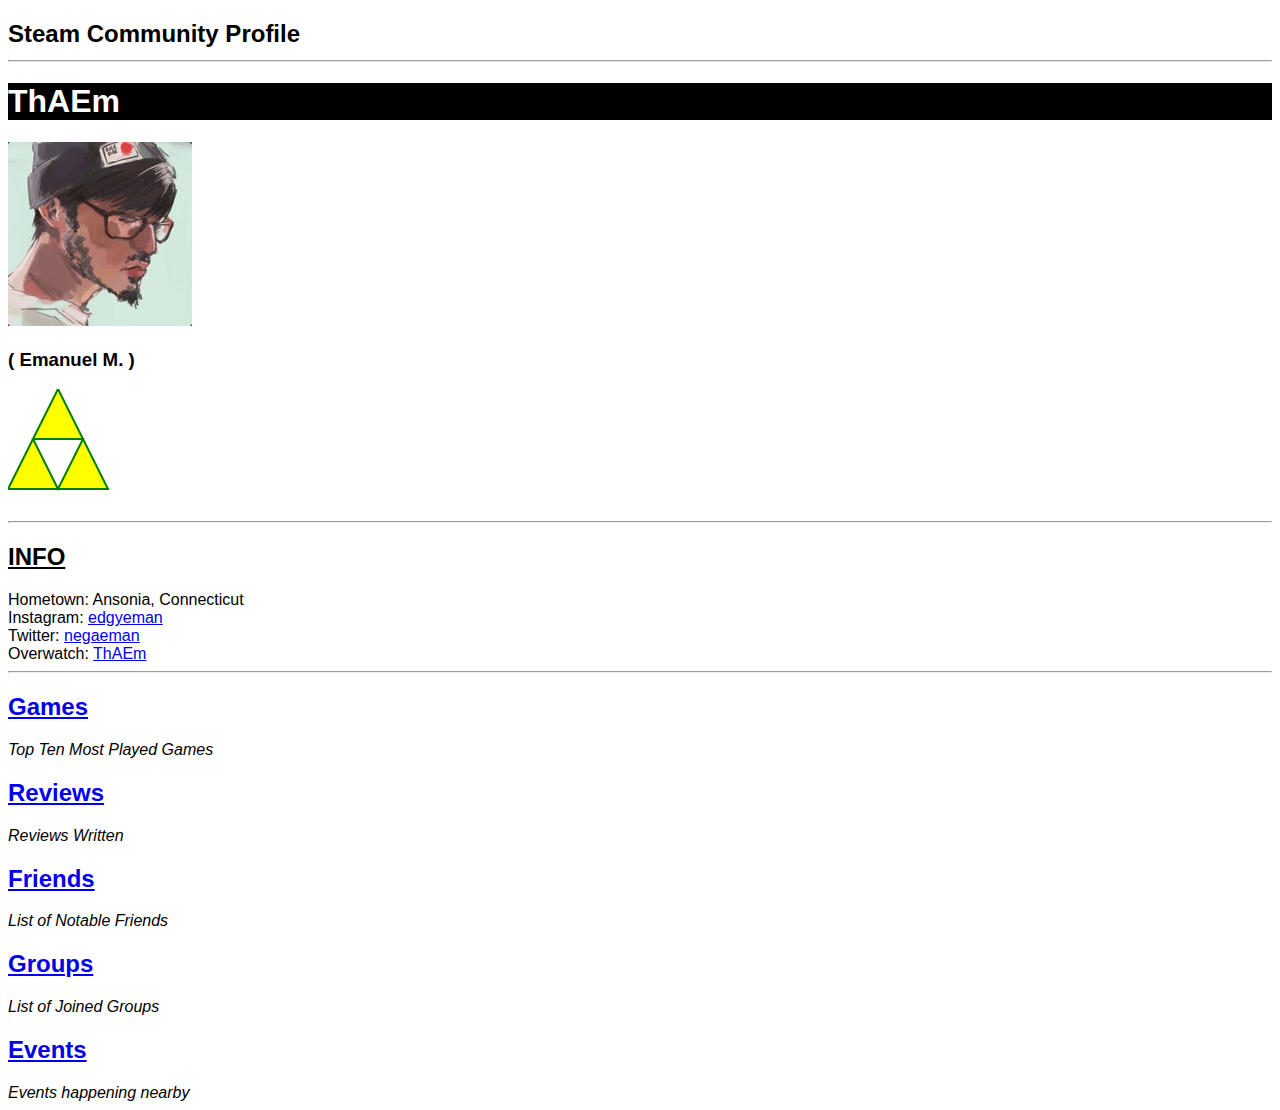
<file: docs/index.html>
<!doctype html>
<html>
<head>
  <title>ThAEm's Profile</title>
  <link id="favicon" rel="icon" type="image/x-icon" href="images/favicon.ico">
  <link rel="stylesheet" type="text/css" href="css/theme.css">
</head>
  <body>
    <h2>
      Steam Community Profile
    <hr> <!-- --------------------------------------------------------------------------- -->
    </h2>
    <div class="username">
      <h1>
        ThAEm
      </h1>
    </div>
    <img src="images/avatar.jpg" title="ThAEm" />
      <h3>
      ( Emanuel M. )
      </h3>
    
     <svg height="120" width="120">
       <polygon points="50,0 0,100 100,100" style="fill:yellow;stroke:green;stroke-width:2" />
       <polygon points="50,100 25,50 75,50" style="fill:white;stroke:green;stroke-width:2" />
     </svg>

    <hr> <!-- --------------------------------------------------------------------------- -->
    <h2>
      <u>INFO</u>
    </h2>
     Hometown: Ansonia, Connecticut <br>
     Instagram: <a href="https://www.instagram.com/edgyeman/">edgyeman</a> <br>
     Twitter: <a href="https://twitter.com/negaeman">negaeman</a><br>
     Overwatch: <a href="https://playoverwatch.com/en-us/career/pc/ThAEm-1454">ThAEm</a>
    <hr> <!-- --------------------------------------------------------------------------- -->
    <h2>
      <a href="pages/games.html">Games</a>
    </h2>
    <i>Top Ten Most Played Games</i>
    <h2>
      <a href="pages/reviews.html">Reviews</a>
    </h2>
    <i>Reviews Written</i>
    <h2>
      <a href="pages/friends.html">Friends</a>
    </h2>
    <i>List of Notable Friends</i>
    <h2>
      <a href="pages/groups.html">Groups</a>
    </h2>
    <i>List of Joined Groups</i>
    <h2>
      <a href="pages/events.html">Events</a>
    </h2>
    <i>Events happening nearby</i>
  </body>
</html>
</file>
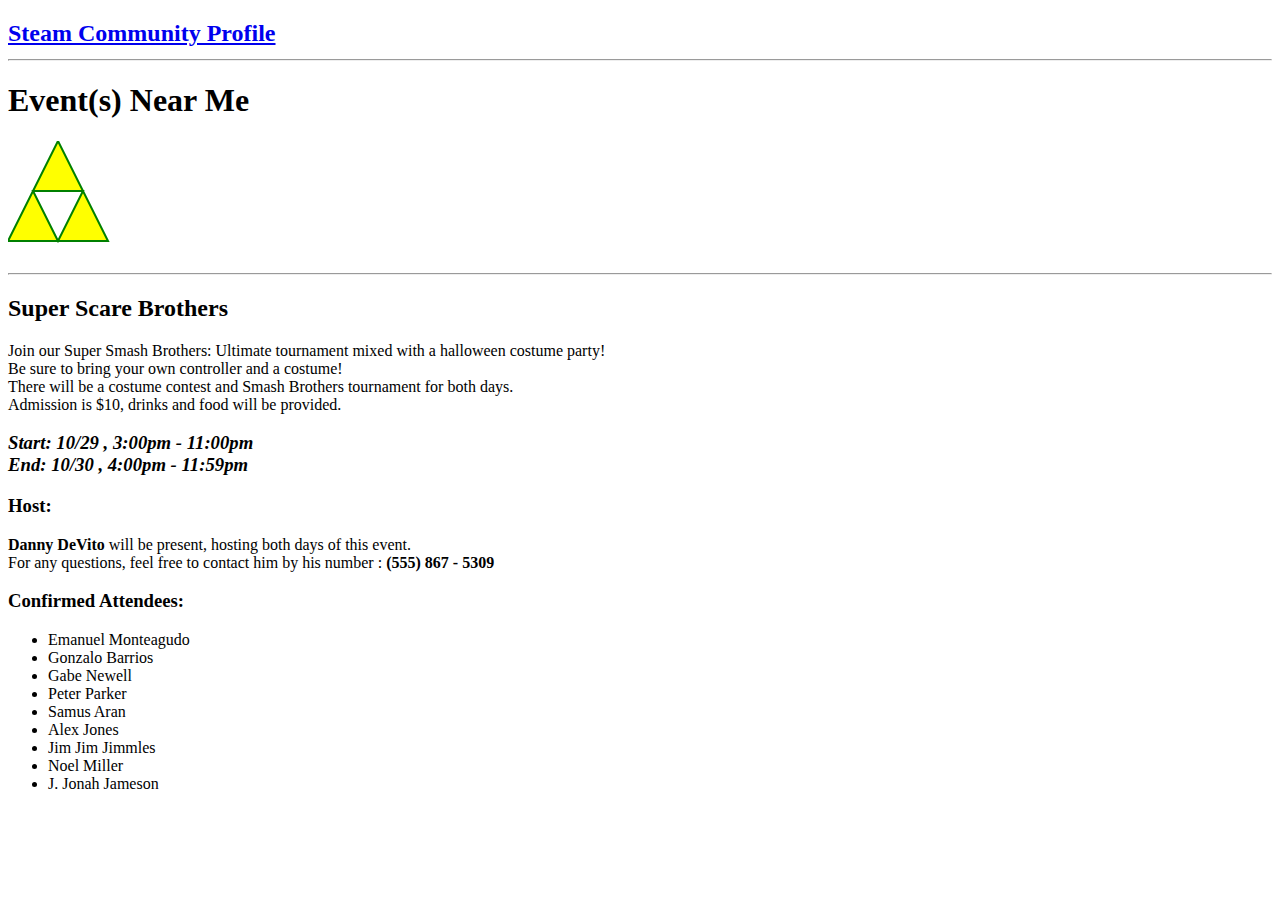
<file: docs/pages/events.html>
<!doctype html>
<html>
<head>
  <title>ThAEm's Profile</title>
  <link id="favicon" rel="icon" type="image/x-icon" href="../images/favicon.ico">
</head>
  <body>
    <h2>
      <a href="https://thaem.github.io/Website-Assignment/">Steam Community Profile</a>
    <hr> <!-- --------------------------------------------------------------------------- -->
    </h2>
    <h1>
      Event(s) Near Me
    </h1>  
    
     <svg height="120" width="120">
       <polygon points="50,0 0,100 100,100" style="fill:yellow;stroke:green;stroke-width:2" />
       <polygon points="50,100 25,50 75,50" style="fill:white;stroke:green;stroke-width:2" />
     </svg>

    <hr> <!-- --------------------------------------------------------------------------- -->

    <h2>Super Scare Brothers</h2>
   
       Join our Super Smash Brothers: Ultimate tournament mixed with a halloween costume party! <br>
       Be sure to bring your own controller and a costume! <br>
       There will be a costume contest and Smash Brothers tournament for both days. <br>
       Admission is $10, drinks and food will be provided.

    <h3>
        <i>Start: 10/29 , 3:00pm - 11:00pm </i> <br>
        <i>End: 10/30 , 4:00pm - 11:59pm </i>
    </h3>

    <h3>Host:</h3>
    <b>Danny DeVito</b> will be present, hosting both days of this event. <br>
    For any questions, feel free to contact him by his number : <b> (555) 867 - 5309 </b> 

    <h3>Confirmed Attendees:</h3>
    <ul>
        <li>Emanuel Monteagudo</li>
        <li>Gonzalo Barrios</li>
        <li>Gabe Newell</li>
        <li>Peter Parker</li>
        <li>Samus Aran</li>
        <li>Alex Jones</li>
        <li>Jim Jim Jimmles</li>
        <li>Noel Miller</li>
        <li>J. Jonah Jameson</li>
    </ul>

  </body>
</html>
</file>
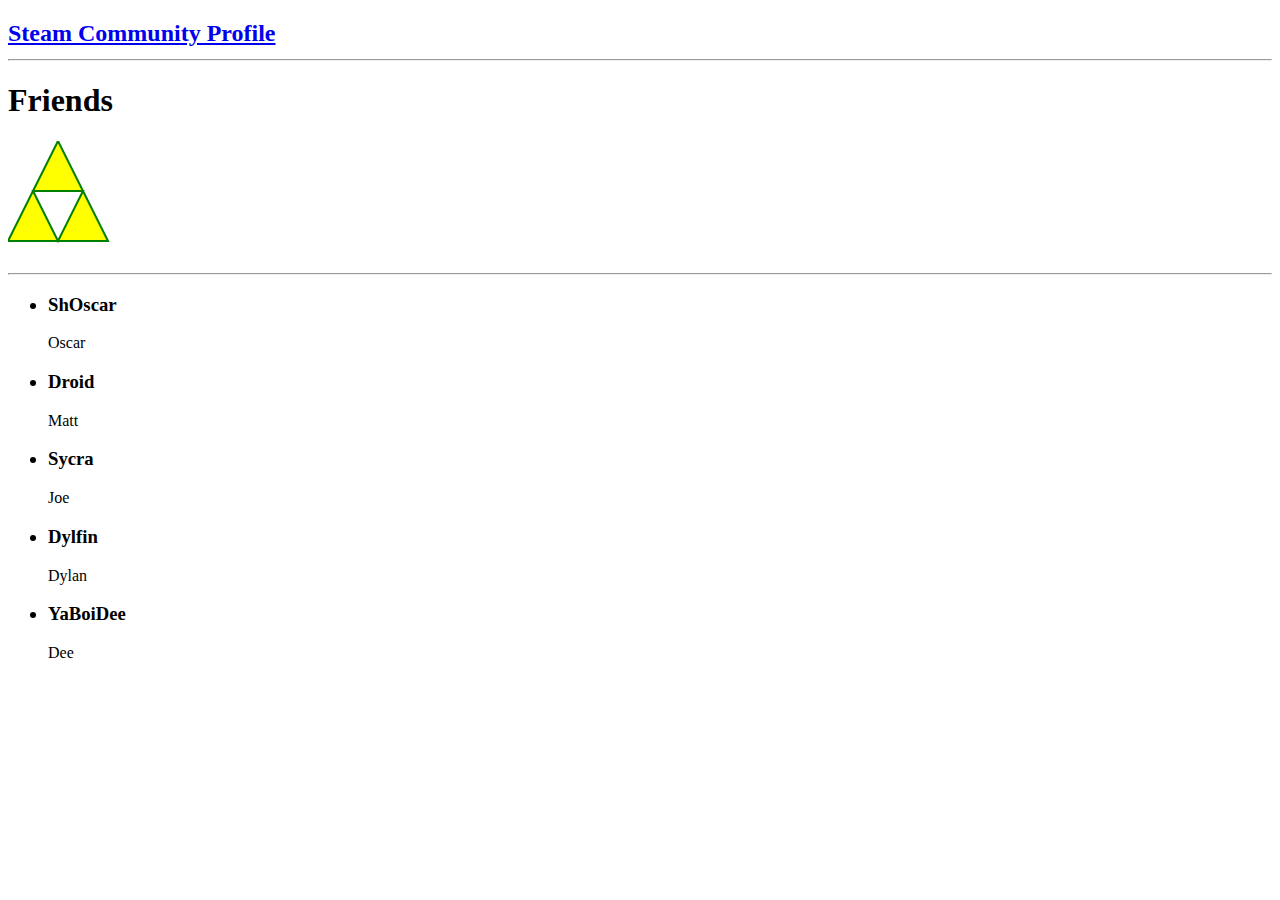
<file: docs/pages/friends.html>
<!doctype html>
<html>
<head>
  <title>ThAEm's Profile</title>
  <link id="favicon" rel="icon" type="image/x-icon" href="../images/favicon.ico">
</head>
  <body>
    <h2>
      <a href="https://thaem.github.io/Website-Assignment/">Steam Community Profile</a>
    <hr> <!-- --------------------------------------------------------------------------- -->
    </h2>
    <h1>
      Friends
    </h1>
    
     <svg height="120" width="120">
      <polygon points="50,0 0,100 100,100" style="fill:yellow;stroke:green;stroke-width:2" />
      <polygon points="50,100 25,50 75,50" style="fill:white;stroke:green;stroke-width:2" />
    </svg>
    
    <hr> <!-- --------------------------------------------------------------------------- -->
    <ul>
      <h3>
        <li>ShOscar</li>
      </h3>
      Oscar
      <h3>
        <li>Droid</li>
      </h3>
      Matt
      <h3>
        <li>Sycra</li>
      </h3>
      Joe
      <h3>
        <li>Dylfin</li>
      </h3>
      Dylan
      <h3>
        <li>YaBoiDee</li>
      </h3>
      Dee
    </ul>
  </body>
</html>
</file>
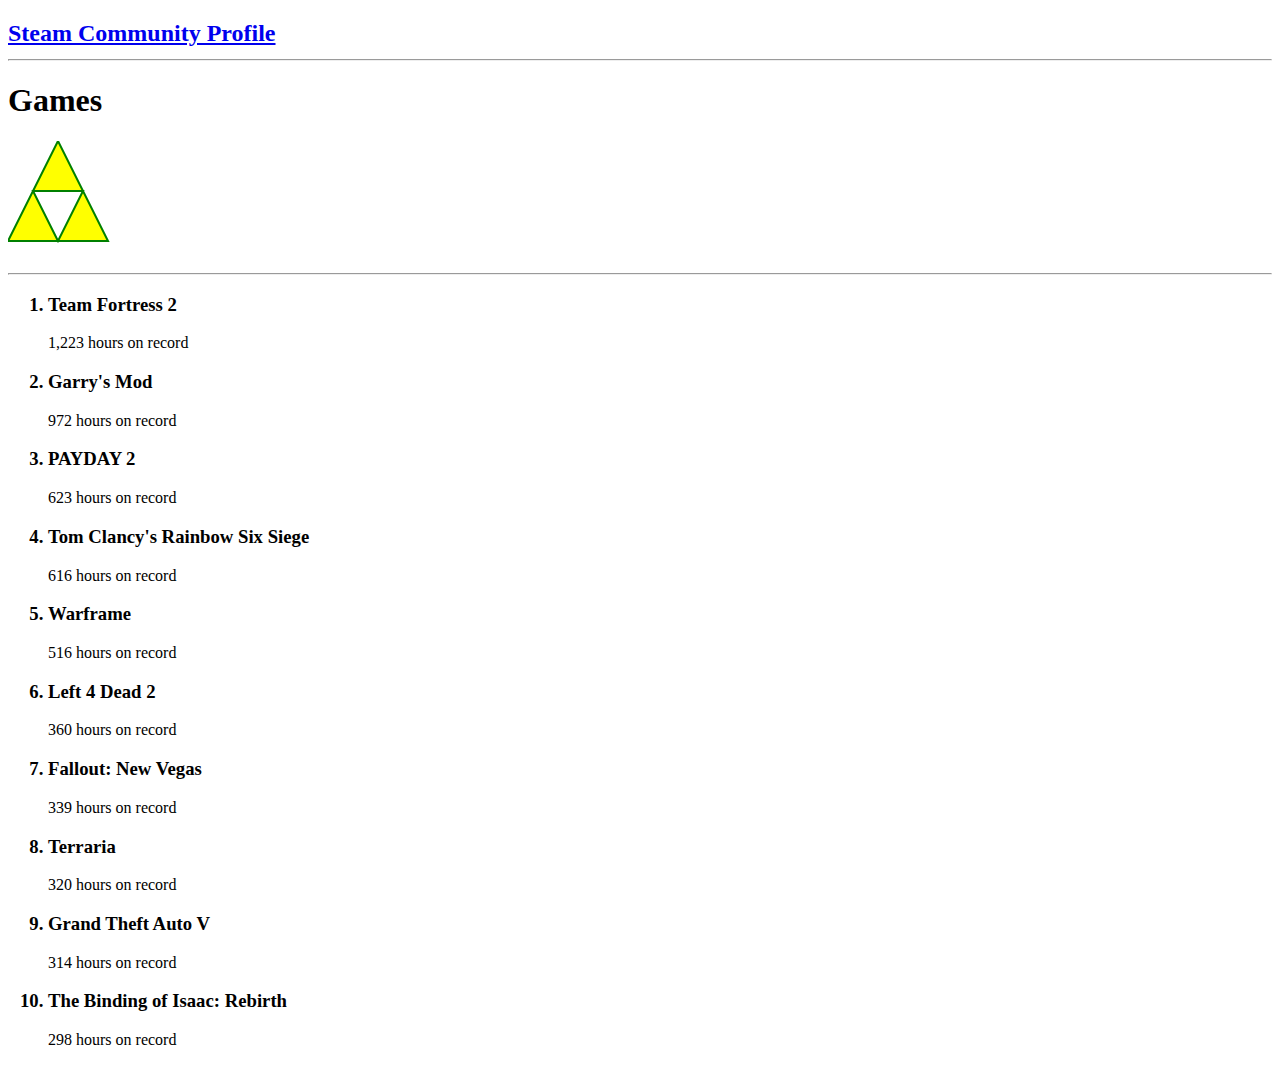
<file: docs/pages/games.html>
<!doctype html>
<html>
  <body>
    <h2>
      <a href="https://thaem.github.io/Website-Assignment-4/">Steam Community Profile</a>
    <hr> <!-- --------------------------------------------------------------------------- -->
    </h2>
    <h1>
      Games
    </h1>  
    
     <svg height="120" width="120">
       <polygon points="50,0 0,100 100,100" style="fill:yellow;stroke:green;stroke-width:2" />
       <polygon points="50,100 25,50 75,50" style="fill:white;stroke:green;stroke-width:2" />
     </svg>

    <hr> <!-- --------------------------------------------------------------------------- -->
    <ol>
    <h3>
      <li>Team Fortress 2</li>
    </h3>
    1,223 hours on record
    <h3>
      <li>Garry's Mod</li>
    </h3>
    972 hours on record
    <h3>
      <li>PAYDAY 2</li>
    </h3>
    623 hours on record
    <h3>
      <li>Tom Clancy's Rainbow Six Siege</li>
    </h3>
    616 hours on record
    <h3>
      <li>Warframe</li>
    </h3>
    516 hours on record
    <h3>
      <li>Left 4 Dead 2</li>
    </h3>
    360 hours on record
    <h3>
      <li>Fallout: New Vegas</li>
    </h3>
    339 hours on record
    <h3>
      <li>Terraria</li>
    </h3>
    320 hours on record
    <h3>
      <li>Grand Theft Auto V</li>
    </h3>
    314 hours on record
    <h3>
      <li>The Binding of Isaac: Rebirth</li>
    </h3>
    298 hours on record
    </ol>
  </body>
</html>
</file>
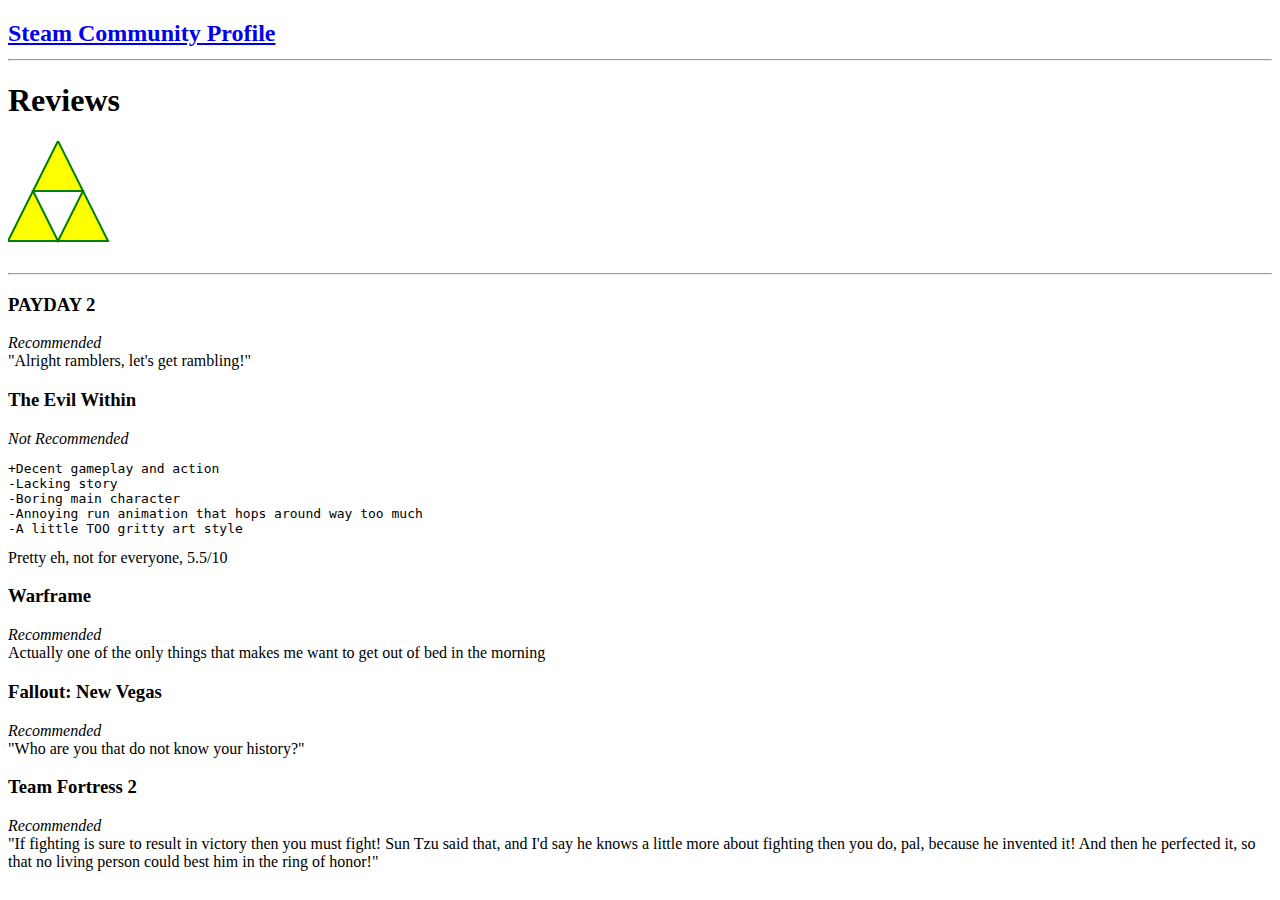
<file: docs/pages/reviews.html>
<!doctype html>
<html>
<head>
  <title>ThAEm's Profile</title>
  <link id="favicon" rel="icon" type="image/x-icon" href="../images/favicon.ico">
</head>
  <body>
    <h2>
      <a href="https://thaem.github.io/Website-Assignment/">Steam Community Profile</a>
    <hr> <!-- --------------------------------------------------------------------------- -->
    </h2>
    <h1>
      Reviews
    </h1>
          
     <svg height="120" width="120">
       <polygon points="50,0 0,100 100,100" style="fill:yellow;stroke:green;stroke-width:2" />
       <polygon points="50,100 25,50 75,50" style="fill:white;stroke:green;stroke-width:2" />
     </svg>

    <hr> <!-- --------------------------------------------------------------------------- -->
    <h3>
      PAYDAY 2
    </h3>
      <i>Recommended</i><br>
      "Alright ramblers, let's get rambling!"
    <h3>
      The Evil Within
    </h3>
      <i>Not Recommended</i><br>
      <pre>+Decent gameplay and action
-Lacking story
-Boring main character
-Annoying run animation that hops around way too much
-A little TOO gritty art style</pre>
    
Pretty eh, not for everyone, 5.5/10
    <h3>
      Warframe
    </h3>
      <i>Recommended</i><br>
      Actually one of the only things that makes me want to get out of bed in the morning
    <h3>
      Fallout: New Vegas
    </h3>
      <i>Recommended</i><br>
      "Who are you that do not know your history?"
    <h3>
      Team Fortress 2
    </h3>
      <i>Recommended</i><br>
      "If fighting is sure to result in victory then you must fight! Sun Tzu said that, and I'd say he knows a little more about fighting then you do, pal, because he invented it! And then he perfected it, so that no living person could best him in the ring of honor!"
  </body>
</html>
</file>
<file: docs/css/theme.css>
body {
  font-family: Arial, Helvetica, sans-serif
}
.username {
  background-color: black;
  color: white;
}
</file>
